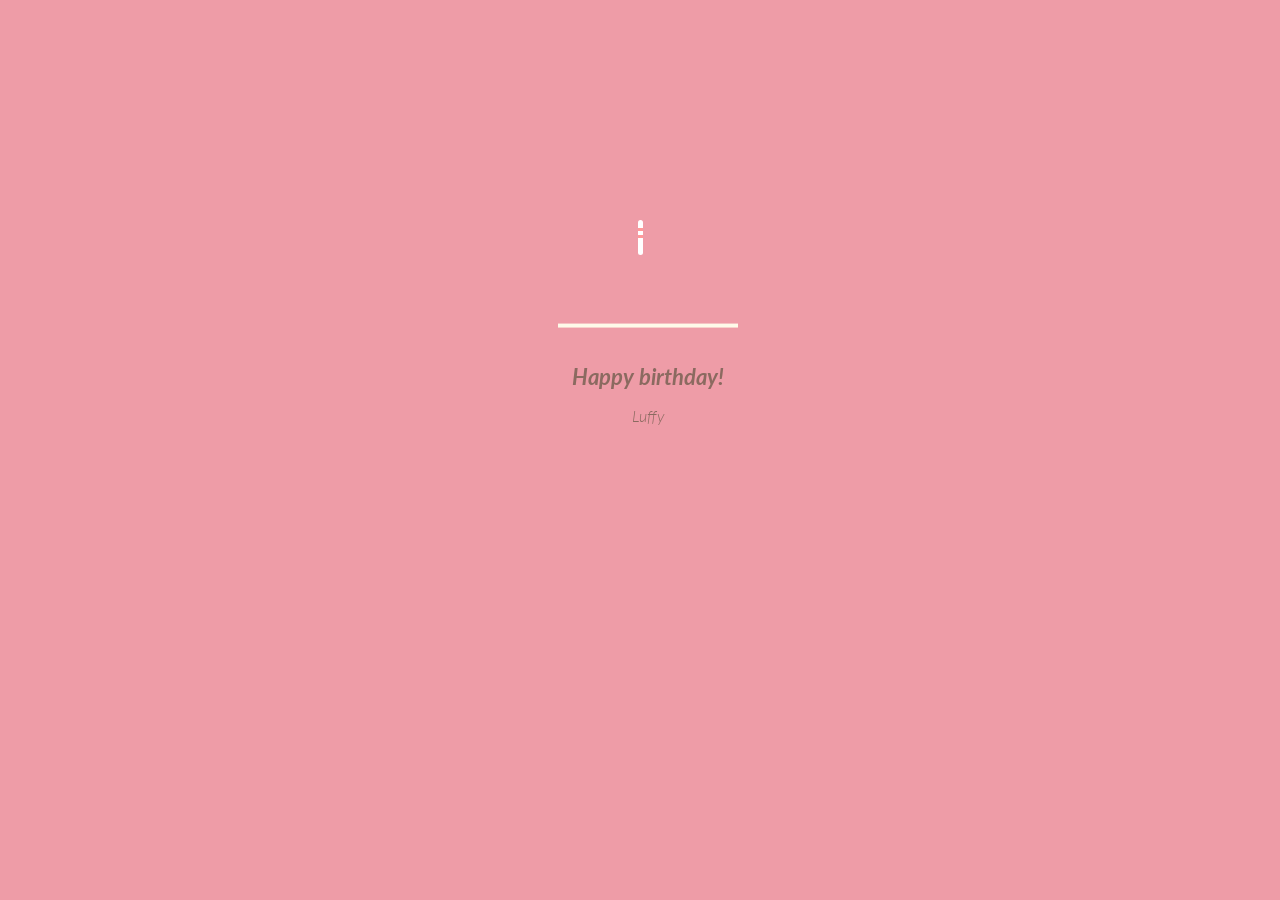
<file: index.html>
<!DOCTYPE html>
<html lang="en">

<head>
    <meta charset="UTF-8">
    <meta name="viewport" content="width=device-width, initial-scale=1.0">
    <title>Birthday Cake</title>
    <link rel="stylesheet" href="birthday-cake.css">
</head>

<body>
    <div class="velas">
        <div class="fuego"></div>
        <div class="fuego"></div>
        <div class="fuego"></div>
        <div class="fuego"></div>
        <div class="fuego"></div>
    </div>
    <svg id="cake" version="1.1" x="0px" y="0px" width="200px" height="500px" viewBox="0 0 200 500"
        enable-background="new 0 0 200 500" xml:space="preserve">
        <path fill="#a88679" d="M173.667-13.94c-49.298,0-102.782,0-147.334,0c-3.999,0-4-16.002,0-16.002
		c44.697,0,96.586,0,147.334,0C177.667-29.942,177.668-13.94,173.667-13.94z">
            <animate id="bizcocho_3" attributeName="d" calcMode="spline" keySplines="0 0 1 1; 0 0 1 1"
                begin="relleno_2.end" dur="0.3s" fill="freeze" values="
                          M173.667-13.94c-49.298,0-102.782,0-147.334,0c-3.999,0-4-16.002,0-16.002
		c44.697,0,96.586,0,147.334,0C177.667-29.942,177.668-13.94,173.667-13.94z
                          ;
                          M173.667,411.567c-47.995,12.408-102.955,12.561-147.334,0
		c-3.848-1.089-0.189-16.089,3.661-15.002c44.836,12.66,90.519,12.753,139.427,0.07
		C173.293,395.631,177.541,410.566,173.667,411.567z
                          ;
                          M173.667,427.569c-49.795,0-101.101,0-147.334,0c-3.999,0-4-16.002,0-16.002
		c46.385,0,97.539,0,147.334,0C177.668,411.567,177.667,427.569,173.667,427.569z
                          " />
        </path>
        <path fill="#8b6a60" d="M100-178.521c1.858,0,3.364,1.506,3.364,3.363c0,0,0,33.17,0,44.227
		c0,19.144,0,57.431,0,76.574c0,10.152,0,40.607,0,40.607c0,1.858-1.506,3.364-3.364,3.364l0,0c-1.858,0-3.364-1.506-3.364-3.364c0,0,0-30.455,0-40.607c0-19.144,0-57.432,0-76.575c0-11.057,0-44.226,0-44.226C96.636-177.015,98.142-178.521,100-178.521
		L100-178.521z">
            <animate id="relleno_2" attributeName="d" calcMode="spline" keySplines="0 0 1 1; 0 0 1 1; 0 0 0.58 1"
                begin="bizcocho_2.end" dur="0.5s" fill="freeze" values="
                          M100-178.521c1.858,0,3.364,1.506,3.364,3.363c0,0,0,33.17,0,44.227
		c0,19.144,0,57.431,0,76.574c0,10.152,0,40.607,0,40.607c0,1.858-1.506,3.364-3.364,3.364l0,0c-1.858,0-3.364-1.506-3.364-3.364c0,0,0-30.455,0-40.607c0-19.144,0-57.432,0-76.575c0-11.057,0-44.226,0-44.226C96.636-177.015,98.142-178.521,100-178.521
		L100-178.521z
                          ;
                          M100,267.257c1.858,0,3.364,1.506,3.364,3.363c0,0,0,33.17,0,44.227
		c0,19.143,0,57.43,0,76.574c0,10.151,0,40.606,0,40.606c0,1.858-1.506,3.364-3.364,3.364l0,0c-1.858,0-3.364-1.506-3.364-3.364
		c0,0,0-30.455,0-40.606c0-19.145,0-57.432,0-76.576c0-11.057,0-44.225,0-44.225C96.636,268.763,98.142,267.257,100,267.257
		L100,267.257z
                          ;
                          M93.928,405.433c-0.655,6.444-0.102,9.067,2.957,11.798c0,0,8.083,5.571,16.828,3.503
		c18.629-4.406,43.813,6.194,50.792,7.791c14.75,3.375,9.162,6.867,9.162,6.867c-2.412,2.258-58.328,0-73.667,0l0,0
		c-1.858,0-69.995,2.133-73.667,0c0,0-3.337-2.439,6.172-5.992c11.375-4.25,52.875,8.822,47.139-9.442
		c-6.333-20.167,5.226-21.514,5.226-21.514c3.435-0.915,12.78-6.663,10.923-0.546L93.928,405.433z
                          ;
                          M102.242,427.569c5.348,0,14.079,0,17.462,0c0,0,17.026,0,27.504,0
		c19.143,0,20.39-3.797,26.459,0c3,1.877,0,7.823,0,7.823c-2.412,2.258-58.328,0-73.667,0l0,0c-1.858,0-67.187,0-73.667,0
		c0,0-4.125-4.983,0-7.823c5.201-3.58,16.085,0,23.725,0c8.841,0,20.762,0,20.762,0c3.686,0,8.597,0,19.511,0H102.242z
                          " />
        </path>
        <path fill="#a88679" d="M173.667-15.929c-46.512,0-105.486,0-147.334,0c-3.999,0-4-16.002,0-16.002
		c43.566,0,97.96,0,147.334,0C177.667-31.931,177.666-15.929,173.667-15.929z">
            <animate id="bizcocho_2" attributeName="d" calcMode="spline" keySplines="0 0 1 1; 0 0 1 1; 0.25 0 0.58 1"
                begin="relleno_1.end" dur="0.5s" fill="freeze" values="
                          M173.667-15.929c-46.512,0-105.486,0-147.334,0c-3.999,0-4-16.002,0-16.002
		c43.566,0,97.96,0,147.334,0C177.667-31.931,177.666-15.929,173.667-15.929z
                          ;
                          M173.434,445.393c-47.269,8.001-105.245,8.001-147.334,0c-3.929-0.747-0.692-16.543,3.243-15.824
		c43.828,8.001,92.165,8.001,140.739,0C174.029,428.918,177.377,444.726,173.434,445.393z
                          ;
                          M173.667,449.514c-47.576-5.454-102.799-5.744-147.333,0c-3.966,0.512-3.938-15.297,0-16.002
		c43.683-7.823,97.646-8.026,147.333,0C177.616,434.15,177.642,449.969,173.667,449.514z
                          ;
                          M173.667,451.394c-49.298,0-102.782,0-147.334,0c-3.999,0-4-16.002,0-16.002
		c44.697,0,96.586,0,147.334,0C177.667,435.392,177.668,451.394,173.667,451.394z
                          " />
        </path>
        <path fill="#8b6a60" d="M101.368-73.685c0,12.164,0,15.18,0,28.519c0,22.702,0-13.661,0,8.304c0,14.48,0,18.233,0,30.512
		c0,1.753-2.958,1.847-2.958,0c0-12.68,0-16.277,0-30.401c0-21.983,0,11.66,0-8.305c0-13.027,0-15.992,0-28.628
		C98.411-75.883,101.368-75.592,101.368-73.685z">
            <animate id="relleno_1" attributeName="d" calcMode="spline" keySplines="0 0 1 1; 0 0 1 1; 0 0 0.6 1"
                begin="bizcocho_1.end" dur="0.5s" fill="freeze" values="
                          M101.368-73.685c0,12.164,0,15.18,0,28.519c0,22.702,0-13.661,0,8.304c0,14.48,0,18.233,0,30.512
		c0,1.753-2.958,1.847-2.958,0c0-12.68,0-16.277,0-30.401c0-21.983,0,11.66,0-8.305c0-13.027,0-15.992,0-28.628
		C98.411-75.883,101.368-75.592,101.368-73.685z
                          ;
                          M101.368,350.885c0,12.164,0,65.18,0,78.518c0,22.703,0-33.66,0-11.695c0,14.48,0,28.232,0,40.512
		c0,1.753-2.958,1.847-2.958,0c0-12.68,0-26.277,0-40.402c0-21.982,0,31.66,0,11.695c0-13.027,0-65.992,0-78.627
		C98.411,348.686,101.368,348.977,101.368,350.885z
                          ;
                          M128.38,447.567c37.626,6.312,39.303,13.658,26.833,12.833c-22.653-1.499-13.636-0.831-23.302-0.831
		c-14.48,0-17.884,0-30.163,0c-2.087,0-2.068,0-3.915,0c-13.333,0-8.963,0-23.088,0c-11.668,0-14.062,5.995-27.532,1.164
		c-12.629-4.529,38.667-3.167,46.833-17.333C100.077,432.94,105.546,443.736,128.38,447.567z
                          ;
                          M173.667,451.394c2.875,0,2.997,9.257,0,9.131c-22.662-0.956-32.09-0.956-41.756-0.956
		c-14.48,0-17.884,0-30.163,0c-2.087,0-2.068,0-3.915,0c-13.333,0-8.963,0-23.088,0c-11.668,0-34.99-0.294-48.412,1.831
		c-4.109,0.65-3.01-10.006,0-10.006C37.129,451.394,149.379,451.394,173.667,451.394z
                          " />
        </path>
        <path fill="#a88679" d="M173.667,21.571c-33.174,0-111.467,0-147.334,0c-4,0-4-16.002,0-16.002c39.836,0,105.982,0,147.334,0
		C177.668,5.569,177.667,21.571,173.667,21.571z">
            <animate id="bizcocho_1" attributeName="d" calcMode="spline"
                keySplines="0 0 1 1; 0 0 1 1; 0 0 1 1; 0.25 0 1 1; 0 0 1 1; 0.25 0 0.6 1" begin="2s" dur="0.8s"
                fill="freeze" values="
                          M173.667,21.571c-33.174,0-111.467,0-147.334,0c-4,0-4-16.002,0-16.002c39.836,0,105.982,0,147.334,0
		C177.668,5.569,177.667,21.571,173.667,21.571z
                          ;
                          M173.667,459.569c-33.197,16.002-110.782,16.002-147.334,0c-3.664-1.604,1.614-15.617,5.337-14.153
		c40.702,16.002,94.289,16.104,136.505,0.103C171.917,444.1,177.271,457.832,173.667,459.569z
                          ;
                          M171.817,475.571c-39.361-3.001-105.438-2.571-143.556,0c-3.991,0.27-7.377-14.736-3.387-15.014
		c41.553-2.888,104.421-3.121,150.51-0.233C179.378,460.574,175.806,475.875,171.817,475.571z
                          ;
                          M171.817,459.564c-38.8-12.188-104.504-13.762-143.556,0c-3.772,1.329-7.961-12.604-4.178-13.905
		c40.864-14.064,105.114-15.52,151.918-0.973C179.822,445.874,175.634,460.762,171.817,459.564z
                          ;
                          M173.667,475.571c-46.376-5.005-105.924-4.003-147.334,0c-3.981,0.385-3.479-15.421,0.479-16.002
		c43.087-6.327,97.705-7.083,146.855,0.438C177.621,460.613,177.644,476,173.667,475.571z
                          ;
                          M173.667,474.117c-46.376,1.866-105.638,2.01-147.334,0c-3.995-0.192-3.52-16.144,0.479-16.002
		c43.794,1.55,96.341,1.541,145.723,0C176.532,457.99,177.663,473.956,173.667,474.117z
                          ;
                          M173.667,475.571c-46.512,0-105.486,0-147.334,0c-3.999,0-4-16.002,0-16.002c43.566,0,97.96,0,147.334,0
		C177.667,459.569,177.666,475.571,173.667,475.571z
                          " />
        </path>
        <path fill="#fefae9" d="M104.812,113.216c0,3.119-2.164,5.67-4.812,5.67c-2.646,0-4.812-2.551-4.812-5.67c0-5.594,0-16.782,0-22.375
	c0-5.143,0-15.427,0-20.568c0-7.333,0-21.998,0-29.33c0-5.523,0-16.569,0-22.092c0-3.295,0-9.885,0-13.181
	C95.188,2.551,97.353,0,100,0c2.648,0,4.812,2.551,4.812,5.669c0,3.248,0,9.743,0,12.991c0,5.428,0,16.284,0,21.711
	c0,7.618,0,22.854,0,30.472c0,4.952,0,14.854,0,19.807C104.812,96.292,104.812,107.576,104.812,113.216z">
            <animate id="crema" attributeName="d" calcMode="spline"
                keySplines="0 0 1 1; 0 0 1 1; 0 0 1 1; 0.25 0 1 1; 0 0 1 1; 0 0 0.58 1" begin="bizcocho_3.end" dur="2s"
                fill="freeze" values="
                          M104.812,113.216c0,3.119-2.164,5.67-4.812,5.67c-2.646,0-4.812-2.551-4.812-5.67c0-5.594,0-16.782,0-22.375
	c0-5.143,0-15.427,0-20.568c0-7.333,0-21.998,0-29.33c0-5.523,0-16.569,0-22.092c0-3.295,0-9.885,0-13.181
	C95.188,2.551,97.353,0,100,0c2.648,0,4.812,2.551,4.812,5.669c0,3.248,0,9.743,0,12.991c0,5.428,0,16.284,0,21.711
	c0,7.618,0,22.854,0,30.472c0,4.952,0,14.854,0,19.807C104.812,96.292,104.812,107.576,104.812,113.216z
                          ;
                          M104.812,405.897c0,3.119-2.164,5.67-4.812,5.67c-2.646,0-4.812-2.551-4.812-5.67c0-5.594,0-16.782,0-22.376
	c0-5.143,0-15.426,0-20.568c0-7.332,0-21.997,0-29.33c0-5.522,0-16.568,0-22.092c0-3.295,0-9.885,0-13.181
	c0-3.118,2.165-5.669,4.812-5.669c2.648,0,4.812,2.551,4.812,5.669c0,3.247,0,9.743,0,12.991c0,5.428,0,16.283,0,21.711
	c0,7.618,0,22.854,0,30.473c0,4.951,0,14.854,0,19.807C104.812,388.972,104.812,400.256,104.812,405.897z
                          ;
                          M111.873,411.567c-3.119,0-9.226,0-11.874,0c-2.646,0-7.748,0-10.867,0c-7.086,0-12.698,0-18.292,0
	c-6.592,0-12.871,7.371-19.166,3.008c-10.043-6.961-7.776-10.169,2.991-17.745c12.61-8.873,27.713,1.994,25.919-7.531
	c-2.589-13.742,11.008-14.513,11.365-17.789c0.441-4.051,4.235-11.107,8.051-8.175c3.113,2.393,1.007,8.008,0,13.159
	c-1.871,9.569,8.058,2.113,9.494,14.155c2.592,21.732,21.184-0.675,29.309,7.976c5.216,5.553,18.413,5.552,15.426,12.942
	c-3.131,7.745-15.825-4.369-23.8,2.903C126.261,418.271,118.301,411.567,111.873,411.567z
                          ;
                          M111.873,411.567c-3.119,0-9.226,0-11.874,0c-2.646,0-9.734,4.069-12.853,4.069
	c-7.086,0-10.712-4.069-16.306-4.069c-6.592,0-12.12,6.013-19.166,3.008c-7.053-3.008-7.458,2.026-18.659,1.165
	c-6.832-0.525-7.522-3.034-7.533-6.265c-0.037-10.336,22.073-2.452,36.613-2.628c10.234-0.124,19.856-1.439,37.905-2.102
	c16.642-0.61,32.699,1.552,46.009,1.927c12.438,0.351,29.663-8.99,31.532,3.315c0.773,5.093-5.605,3.342-11.211,9.579
	c-5.093,5.667-7.59-4.605-12.965-3.832c-8.269,1.189-14.962-8.537-22.937-1.265C126.261,418.271,118.301,411.567,111.873,411.567z
                          ;
                          M110.946,413.652c-2.904-1.137-8.405-2.748-12.446-0.97c-6.099,2.685-7.273,10.358-13.253,8.242
	c-7.843-2.775-8.953-5.008-14.546-5.01c-24.653-0.011-4.849,26.507-18.264,26.507c-12.377,0,5.791-33.537-19.422-26.682
	c-7.703,2.095-9.806-0.942-9.817-4.173c-0.037-10.336,24.357-4.544,38.897-4.72c10.234-0.124,19.856-1.439,37.905-2.102
	c16.642-0.61,32.699,1.552,46.009,1.927c12.438,0.351,28.973-8.865,31.532,3.315c1.449,6.896,0.318,15.624-3.874,15.624
	c-7.619,0-1.788-15.192-19.243-7.111c-7.581,3.51-15.963-9.738-26.669,1.066C120.644,426.744,118.381,416.561,110.946,413.652z
                          ;
                          M111.547,413.9c-2.969-0.956-8.775-0.949-13.167-0.5c-14.667,1.5-8.325,16.508-14.667,16.666
	c-6.667,0.166-0.167-13.5-13.013-14.151c-30.471-1.545-5.572,46.651-18.987,46.651c-12.377,0,10.333-50.166-18.667-44.5
	c-7.835,1.531-9.537-1.417-9.548-4.647c-0.037-10.336,23.675-5.177,38.215-5.353c10.234-0.124,20.618-1.671,38.667-2.333
	c16.642-0.61,32.023,1.458,45.333,1.833c12.438,0.351,33.819-8.431,33.199,4.001c-0.532,10.666,0.414,26.166-5.245,25.833
	c-7.606-0.447-2.954-31.5-19.243-18.899c-7.985,6.177-17.658-5.969-27.377,5.732C118.88,434.066,121.38,417.067,111.547,413.9z
                          ;
                          M111.547,415.233c-6.667-0.834-9.667,4.667-13.833,3.333c-19.649-6.291-8.158,22.176-14.5,22.334
	c-6.667,0.166,2.833-18-13.333-22.167c-29.544-7.615-9.667,43.833-20.167,43.833c-10.333,0,8.004-55.006-16.833-39
	c-7.5,4.833-9.508-3.78-9.299-7.004c0.799-12.329,23.592-7.153,38.132-7.329c10.234-0.124,20.238-1.505,38.287-2.167
	c16.642-0.61,32.903,1.125,46.213,1.5c12.438,0.351,35.058-5.579,31.863,6.451c-5.532,20.833,1.25,28.216-4.409,27.883
	c-7.606-0.447-6.058-37.895-20.62-23.333c-10.167,10.166-15.972-0.747-25,12C119.547,443.568,121.798,416.515,111.547,415.233z
                          " />
        </path>
        <rect x="10" y="475.571" fill="#fefae9" width="180" height="4" />
    </svg>
    <div class="text">
        <h1>Happy birthday!</h1>
        <p>Luffy</p>
    </div>
</body>

</html>
</file>
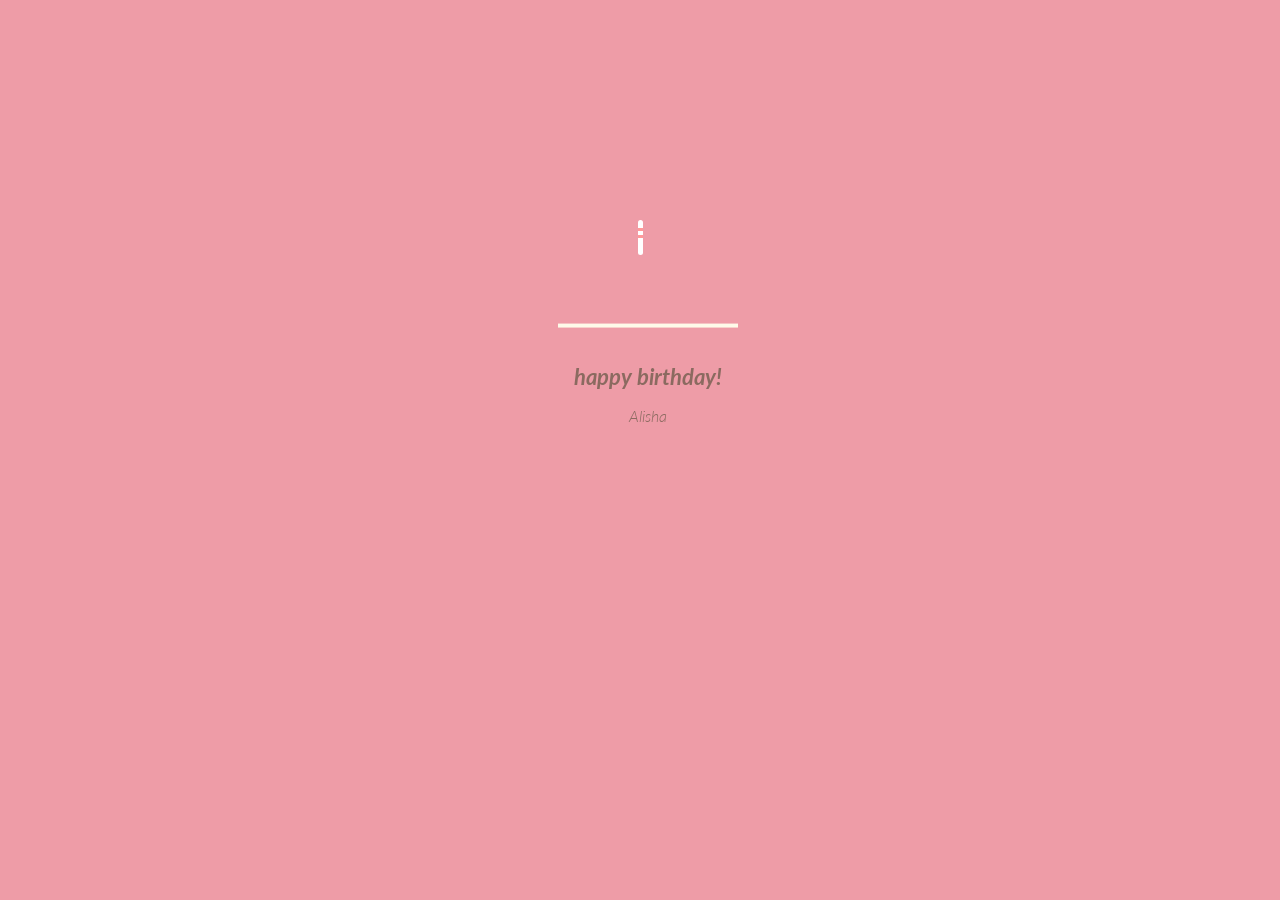
<file: birthday-cake.html>
<!DOCTYPE html>
<html lang="en">

<head>
    <meta charset="UTF-8">
    <meta name="viewport" content="width=device-width, initial-scale=1.0">
    <title>Birthday Cake</title>
    <link rel="stylesheet" href="birthday-cake.css">
</head>

<body>
    <div class="velas">
        <div class="fuego"></div>
        <div class="fuego"></div>
        <div class="fuego"></div>
        <div class="fuego"></div>
        <div class="fuego"></div>
    </div>
    <svg id="cake" version="1.1" x="0px" y="0px" width="200px" height="500px" viewBox="0 0 200 500"
        enable-background="new 0 0 200 500" xml:space="preserve">
        <path fill="#a88679" d="M173.667-13.94c-49.298,0-102.782,0-147.334,0c-3.999,0-4-16.002,0-16.002
		c44.697,0,96.586,0,147.334,0C177.667-29.942,177.668-13.94,173.667-13.94z">
            <animate id="bizcocho_3" attributeName="d" calcMode="spline" keySplines="0 0 1 1; 0 0 1 1"
                begin="relleno_2.end" dur="0.3s" fill="freeze" values="
                          M173.667-13.94c-49.298,0-102.782,0-147.334,0c-3.999,0-4-16.002,0-16.002
		c44.697,0,96.586,0,147.334,0C177.667-29.942,177.668-13.94,173.667-13.94z
                          ;
                          M173.667,411.567c-47.995,12.408-102.955,12.561-147.334,0
		c-3.848-1.089-0.189-16.089,3.661-15.002c44.836,12.66,90.519,12.753,139.427,0.07
		C173.293,395.631,177.541,410.566,173.667,411.567z
                          ;
                          M173.667,427.569c-49.795,0-101.101,0-147.334,0c-3.999,0-4-16.002,0-16.002
		c46.385,0,97.539,0,147.334,0C177.668,411.567,177.667,427.569,173.667,427.569z
                          " />
        </path>
        <path fill="#8b6a60" d="M100-178.521c1.858,0,3.364,1.506,3.364,3.363c0,0,0,33.17,0,44.227
		c0,19.144,0,57.431,0,76.574c0,10.152,0,40.607,0,40.607c0,1.858-1.506,3.364-3.364,3.364l0,0c-1.858,0-3.364-1.506-3.364-3.364c0,0,0-30.455,0-40.607c0-19.144,0-57.432,0-76.575c0-11.057,0-44.226,0-44.226C96.636-177.015,98.142-178.521,100-178.521
		L100-178.521z">
            <animate id="relleno_2" attributeName="d" calcMode="spline" keySplines="0 0 1 1; 0 0 1 1; 0 0 0.58 1"
                begin="bizcocho_2.end" dur="0.5s" fill="freeze" values="
                          M100-178.521c1.858,0,3.364,1.506,3.364,3.363c0,0,0,33.17,0,44.227
		c0,19.144,0,57.431,0,76.574c0,10.152,0,40.607,0,40.607c0,1.858-1.506,3.364-3.364,3.364l0,0c-1.858,0-3.364-1.506-3.364-3.364c0,0,0-30.455,0-40.607c0-19.144,0-57.432,0-76.575c0-11.057,0-44.226,0-44.226C96.636-177.015,98.142-178.521,100-178.521
		L100-178.521z
                          ;
                          M100,267.257c1.858,0,3.364,1.506,3.364,3.363c0,0,0,33.17,0,44.227
		c0,19.143,0,57.43,0,76.574c0,10.151,0,40.606,0,40.606c0,1.858-1.506,3.364-3.364,3.364l0,0c-1.858,0-3.364-1.506-3.364-3.364
		c0,0,0-30.455,0-40.606c0-19.145,0-57.432,0-76.576c0-11.057,0-44.225,0-44.225C96.636,268.763,98.142,267.257,100,267.257
		L100,267.257z
                          ;
                          M93.928,405.433c-0.655,6.444-0.102,9.067,2.957,11.798c0,0,8.083,5.571,16.828,3.503
		c18.629-4.406,43.813,6.194,50.792,7.791c14.75,3.375,9.162,6.867,9.162,6.867c-2.412,2.258-58.328,0-73.667,0l0,0
		c-1.858,0-69.995,2.133-73.667,0c0,0-3.337-2.439,6.172-5.992c11.375-4.25,52.875,8.822,47.139-9.442
		c-6.333-20.167,5.226-21.514,5.226-21.514c3.435-0.915,12.78-6.663,10.923-0.546L93.928,405.433z
                          ;
                          M102.242,427.569c5.348,0,14.079,0,17.462,0c0,0,17.026,0,27.504,0
		c19.143,0,20.39-3.797,26.459,0c3,1.877,0,7.823,0,7.823c-2.412,2.258-58.328,0-73.667,0l0,0c-1.858,0-67.187,0-73.667,0
		c0,0-4.125-4.983,0-7.823c5.201-3.58,16.085,0,23.725,0c8.841,0,20.762,0,20.762,0c3.686,0,8.597,0,19.511,0H102.242z
                          " />
        </path>
        <path fill="#a88679" d="M173.667-15.929c-46.512,0-105.486,0-147.334,0c-3.999,0-4-16.002,0-16.002
		c43.566,0,97.96,0,147.334,0C177.667-31.931,177.666-15.929,173.667-15.929z">
            <animate id="bizcocho_2" attributeName="d" calcMode="spline" keySplines="0 0 1 1; 0 0 1 1; 0.25 0 0.58 1"
                begin="relleno_1.end" dur="0.5s" fill="freeze" values="
                          M173.667-15.929c-46.512,0-105.486,0-147.334,0c-3.999,0-4-16.002,0-16.002
		c43.566,0,97.96,0,147.334,0C177.667-31.931,177.666-15.929,173.667-15.929z
                          ;
                          M173.434,445.393c-47.269,8.001-105.245,8.001-147.334,0c-3.929-0.747-0.692-16.543,3.243-15.824
		c43.828,8.001,92.165,8.001,140.739,0C174.029,428.918,177.377,444.726,173.434,445.393z
                          ;
                          M173.667,449.514c-47.576-5.454-102.799-5.744-147.333,0c-3.966,0.512-3.938-15.297,0-16.002
		c43.683-7.823,97.646-8.026,147.333,0C177.616,434.15,177.642,449.969,173.667,449.514z
                          ;
                          M173.667,451.394c-49.298,0-102.782,0-147.334,0c-3.999,0-4-16.002,0-16.002
		c44.697,0,96.586,0,147.334,0C177.667,435.392,177.668,451.394,173.667,451.394z
                          " />
        </path>
        <path fill="#8b6a60" d="M101.368-73.685c0,12.164,0,15.18,0,28.519c0,22.702,0-13.661,0,8.304c0,14.48,0,18.233,0,30.512
		c0,1.753-2.958,1.847-2.958,0c0-12.68,0-16.277,0-30.401c0-21.983,0,11.66,0-8.305c0-13.027,0-15.992,0-28.628
		C98.411-75.883,101.368-75.592,101.368-73.685z">
            <animate id="relleno_1" attributeName="d" calcMode="spline" keySplines="0 0 1 1; 0 0 1 1; 0 0 0.6 1"
                begin="bizcocho_1.end" dur="0.5s" fill="freeze" values="
                          M101.368-73.685c0,12.164,0,15.18,0,28.519c0,22.702,0-13.661,0,8.304c0,14.48,0,18.233,0,30.512
		c0,1.753-2.958,1.847-2.958,0c0-12.68,0-16.277,0-30.401c0-21.983,0,11.66,0-8.305c0-13.027,0-15.992,0-28.628
		C98.411-75.883,101.368-75.592,101.368-73.685z
                          ;
                          M101.368,350.885c0,12.164,0,65.18,0,78.518c0,22.703,0-33.66,0-11.695c0,14.48,0,28.232,0,40.512
		c0,1.753-2.958,1.847-2.958,0c0-12.68,0-26.277,0-40.402c0-21.982,0,31.66,0,11.695c0-13.027,0-65.992,0-78.627
		C98.411,348.686,101.368,348.977,101.368,350.885z
                          ;
                          M128.38,447.567c37.626,6.312,39.303,13.658,26.833,12.833c-22.653-1.499-13.636-0.831-23.302-0.831
		c-14.48,0-17.884,0-30.163,0c-2.087,0-2.068,0-3.915,0c-13.333,0-8.963,0-23.088,0c-11.668,0-14.062,5.995-27.532,1.164
		c-12.629-4.529,38.667-3.167,46.833-17.333C100.077,432.94,105.546,443.736,128.38,447.567z
                          ;
                          M173.667,451.394c2.875,0,2.997,9.257,0,9.131c-22.662-0.956-32.09-0.956-41.756-0.956
		c-14.48,0-17.884,0-30.163,0c-2.087,0-2.068,0-3.915,0c-13.333,0-8.963,0-23.088,0c-11.668,0-34.99-0.294-48.412,1.831
		c-4.109,0.65-3.01-10.006,0-10.006C37.129,451.394,149.379,451.394,173.667,451.394z
                          " />
        </path>
        <path fill="#a88679" d="M173.667,21.571c-33.174,0-111.467,0-147.334,0c-4,0-4-16.002,0-16.002c39.836,0,105.982,0,147.334,0
		C177.668,5.569,177.667,21.571,173.667,21.571z">
            <animate id="bizcocho_1" attributeName="d" calcMode="spline"
                keySplines="0 0 1 1; 0 0 1 1; 0 0 1 1; 0.25 0 1 1; 0 0 1 1; 0.25 0 0.6 1" begin="2s" dur="0.8s"
                fill="freeze" values="
                          M173.667,21.571c-33.174,0-111.467,0-147.334,0c-4,0-4-16.002,0-16.002c39.836,0,105.982,0,147.334,0
		C177.668,5.569,177.667,21.571,173.667,21.571z
                          ;
                          M173.667,459.569c-33.197,16.002-110.782,16.002-147.334,0c-3.664-1.604,1.614-15.617,5.337-14.153
		c40.702,16.002,94.289,16.104,136.505,0.103C171.917,444.1,177.271,457.832,173.667,459.569z
                          ;
                          M171.817,475.571c-39.361-3.001-105.438-2.571-143.556,0c-3.991,0.27-7.377-14.736-3.387-15.014
		c41.553-2.888,104.421-3.121,150.51-0.233C179.378,460.574,175.806,475.875,171.817,475.571z
                          ;
                          M171.817,459.564c-38.8-12.188-104.504-13.762-143.556,0c-3.772,1.329-7.961-12.604-4.178-13.905
		c40.864-14.064,105.114-15.52,151.918-0.973C179.822,445.874,175.634,460.762,171.817,459.564z
                          ;
                          M173.667,475.571c-46.376-5.005-105.924-4.003-147.334,0c-3.981,0.385-3.479-15.421,0.479-16.002
		c43.087-6.327,97.705-7.083,146.855,0.438C177.621,460.613,177.644,476,173.667,475.571z
                          ;
                          M173.667,474.117c-46.376,1.866-105.638,2.01-147.334,0c-3.995-0.192-3.52-16.144,0.479-16.002
		c43.794,1.55,96.341,1.541,145.723,0C176.532,457.99,177.663,473.956,173.667,474.117z
                          ;
                          M173.667,475.571c-46.512,0-105.486,0-147.334,0c-3.999,0-4-16.002,0-16.002c43.566,0,97.96,0,147.334,0
		C177.667,459.569,177.666,475.571,173.667,475.571z
                          " />
        </path>
        <path fill="#fefae9" d="M104.812,113.216c0,3.119-2.164,5.67-4.812,5.67c-2.646,0-4.812-2.551-4.812-5.67c0-5.594,0-16.782,0-22.375
	c0-5.143,0-15.427,0-20.568c0-7.333,0-21.998,0-29.33c0-5.523,0-16.569,0-22.092c0-3.295,0-9.885,0-13.181
	C95.188,2.551,97.353,0,100,0c2.648,0,4.812,2.551,4.812,5.669c0,3.248,0,9.743,0,12.991c0,5.428,0,16.284,0,21.711
	c0,7.618,0,22.854,0,30.472c0,4.952,0,14.854,0,19.807C104.812,96.292,104.812,107.576,104.812,113.216z">
            <animate id="crema" attributeName="d" calcMode="spline"
                keySplines="0 0 1 1; 0 0 1 1; 0 0 1 1; 0.25 0 1 1; 0 0 1 1; 0 0 0.58 1" begin="bizcocho_3.end" dur="2s"
                fill="freeze" values="
                          M104.812,113.216c0,3.119-2.164,5.67-4.812,5.67c-2.646,0-4.812-2.551-4.812-5.67c0-5.594,0-16.782,0-22.375
	c0-5.143,0-15.427,0-20.568c0-7.333,0-21.998,0-29.33c0-5.523,0-16.569,0-22.092c0-3.295,0-9.885,0-13.181
	C95.188,2.551,97.353,0,100,0c2.648,0,4.812,2.551,4.812,5.669c0,3.248,0,9.743,0,12.991c0,5.428,0,16.284,0,21.711
	c0,7.618,0,22.854,0,30.472c0,4.952,0,14.854,0,19.807C104.812,96.292,104.812,107.576,104.812,113.216z
                          ;
                          M104.812,405.897c0,3.119-2.164,5.67-4.812,5.67c-2.646,0-4.812-2.551-4.812-5.67c0-5.594,0-16.782,0-22.376
	c0-5.143,0-15.426,0-20.568c0-7.332,0-21.997,0-29.33c0-5.522,0-16.568,0-22.092c0-3.295,0-9.885,0-13.181
	c0-3.118,2.165-5.669,4.812-5.669c2.648,0,4.812,2.551,4.812,5.669c0,3.247,0,9.743,0,12.991c0,5.428,0,16.283,0,21.711
	c0,7.618,0,22.854,0,30.473c0,4.951,0,14.854,0,19.807C104.812,388.972,104.812,400.256,104.812,405.897z
                          ;
                          M111.873,411.567c-3.119,0-9.226,0-11.874,0c-2.646,0-7.748,0-10.867,0c-7.086,0-12.698,0-18.292,0
	c-6.592,0-12.871,7.371-19.166,3.008c-10.043-6.961-7.776-10.169,2.991-17.745c12.61-8.873,27.713,1.994,25.919-7.531
	c-2.589-13.742,11.008-14.513,11.365-17.789c0.441-4.051,4.235-11.107,8.051-8.175c3.113,2.393,1.007,8.008,0,13.159
	c-1.871,9.569,8.058,2.113,9.494,14.155c2.592,21.732,21.184-0.675,29.309,7.976c5.216,5.553,18.413,5.552,15.426,12.942
	c-3.131,7.745-15.825-4.369-23.8,2.903C126.261,418.271,118.301,411.567,111.873,411.567z
                          ;
                          M111.873,411.567c-3.119,0-9.226,0-11.874,0c-2.646,0-9.734,4.069-12.853,4.069
	c-7.086,0-10.712-4.069-16.306-4.069c-6.592,0-12.12,6.013-19.166,3.008c-7.053-3.008-7.458,2.026-18.659,1.165
	c-6.832-0.525-7.522-3.034-7.533-6.265c-0.037-10.336,22.073-2.452,36.613-2.628c10.234-0.124,19.856-1.439,37.905-2.102
	c16.642-0.61,32.699,1.552,46.009,1.927c12.438,0.351,29.663-8.99,31.532,3.315c0.773,5.093-5.605,3.342-11.211,9.579
	c-5.093,5.667-7.59-4.605-12.965-3.832c-8.269,1.189-14.962-8.537-22.937-1.265C126.261,418.271,118.301,411.567,111.873,411.567z
                          ;
                          M110.946,413.652c-2.904-1.137-8.405-2.748-12.446-0.97c-6.099,2.685-7.273,10.358-13.253,8.242
	c-7.843-2.775-8.953-5.008-14.546-5.01c-24.653-0.011-4.849,26.507-18.264,26.507c-12.377,0,5.791-33.537-19.422-26.682
	c-7.703,2.095-9.806-0.942-9.817-4.173c-0.037-10.336,24.357-4.544,38.897-4.72c10.234-0.124,19.856-1.439,37.905-2.102
	c16.642-0.61,32.699,1.552,46.009,1.927c12.438,0.351,28.973-8.865,31.532,3.315c1.449,6.896,0.318,15.624-3.874,15.624
	c-7.619,0-1.788-15.192-19.243-7.111c-7.581,3.51-15.963-9.738-26.669,1.066C120.644,426.744,118.381,416.561,110.946,413.652z
                          ;
                          M111.547,413.9c-2.969-0.956-8.775-0.949-13.167-0.5c-14.667,1.5-8.325,16.508-14.667,16.666
	c-6.667,0.166-0.167-13.5-13.013-14.151c-30.471-1.545-5.572,46.651-18.987,46.651c-12.377,0,10.333-50.166-18.667-44.5
	c-7.835,1.531-9.537-1.417-9.548-4.647c-0.037-10.336,23.675-5.177,38.215-5.353c10.234-0.124,20.618-1.671,38.667-2.333
	c16.642-0.61,32.023,1.458,45.333,1.833c12.438,0.351,33.819-8.431,33.199,4.001c-0.532,10.666,0.414,26.166-5.245,25.833
	c-7.606-0.447-2.954-31.5-19.243-18.899c-7.985,6.177-17.658-5.969-27.377,5.732C118.88,434.066,121.38,417.067,111.547,413.9z
                          ;
                          M111.547,415.233c-6.667-0.834-9.667,4.667-13.833,3.333c-19.649-6.291-8.158,22.176-14.5,22.334
	c-6.667,0.166,2.833-18-13.333-22.167c-29.544-7.615-9.667,43.833-20.167,43.833c-10.333,0,8.004-55.006-16.833-39
	c-7.5,4.833-9.508-3.78-9.299-7.004c0.799-12.329,23.592-7.153,38.132-7.329c10.234-0.124,20.238-1.505,38.287-2.167
	c16.642-0.61,32.903,1.125,46.213,1.5c12.438,0.351,35.058-5.579,31.863,6.451c-5.532,20.833,1.25,28.216-4.409,27.883
	c-7.606-0.447-6.058-37.895-20.62-23.333c-10.167,10.166-15.972-0.747-25,12C119.547,443.568,121.798,416.515,111.547,415.233z
                          " />
        </path>
        <rect x="10" y="475.571" fill="#fefae9" width="180" height="4" />
    </svg>
    <div class="text">
        <h1>happy birthday!</h1>
        <p>Alisha</p>
    </div>
</body>

</html>
</file>
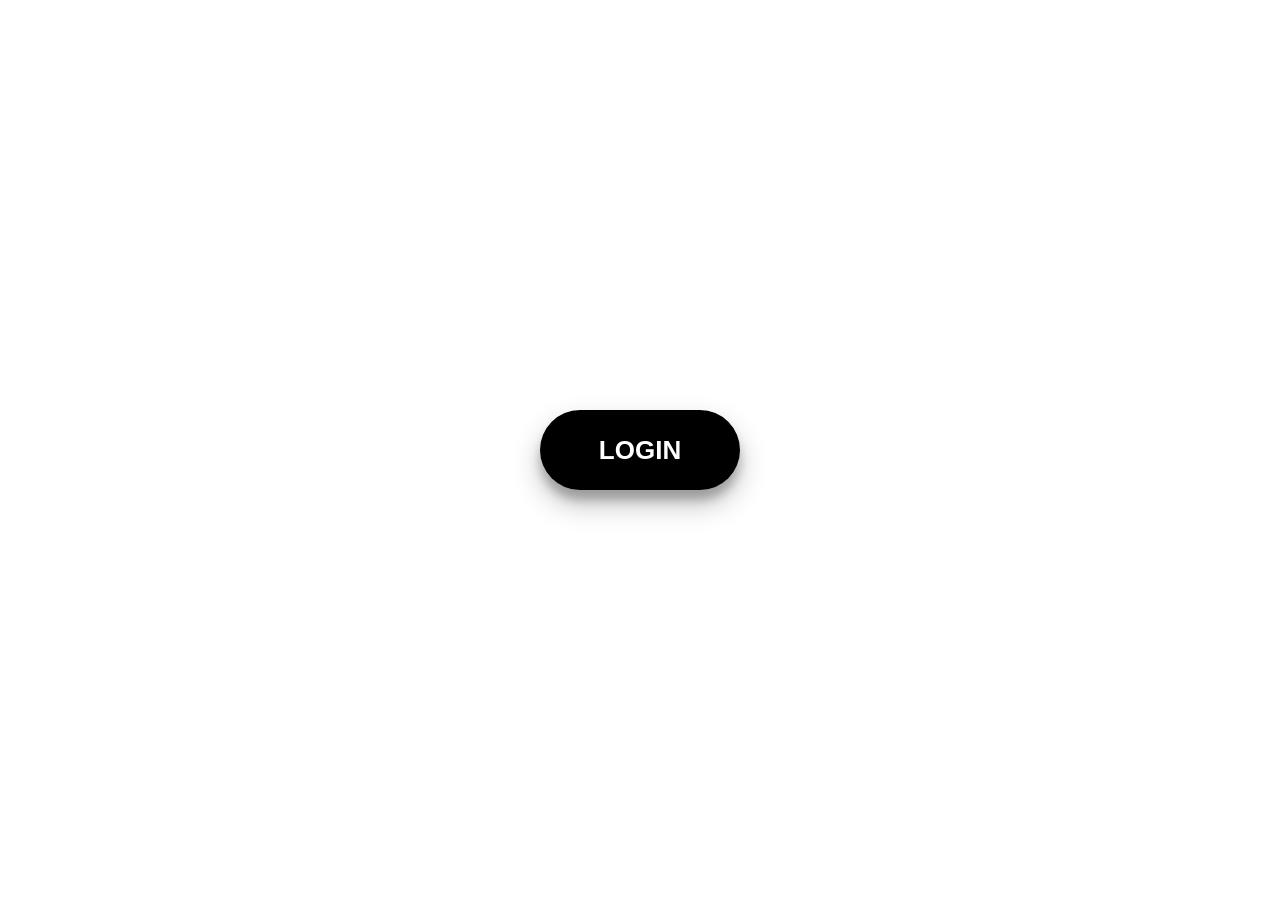
<file: login1 (1).html>
<!DOCTYPE html>
<html lang="en">

<head>
    <meta charset="UTF-8">
    <meta name="viewport" content="width=device-width, initial-scale=1.0">
    <link rel="stylesheet" href="login1.css">
    <title>Login Button</title>
</head>

<body>
    <div class="container" onclick="this.classList.toggle('active')">
        <span class="text">LOGIN</span>
        <svg class="fingerprint fingerprint-base" xmlns="http://www.w3.org/2000/svg" width="100" height="100"
            viewBox="0 0 100 100">
            <g class="fingerprint-out" fill="none" stroke-width="2" stroke-linecap="round">
                <path class="odd"
                    d="m 25.117139,57.142857 c 0,0 -1.968558,-7.660465 -0.643619,-13.149003 1.324939,-5.488538 4.659682,-8.994751 4.659682,-8.994751" />
                <path class="odd"
                    d="m 31.925369,31.477584 c 0,0 2.153609,-2.934998 9.074971,-5.105078 6.921362,-2.17008 11.799844,-0.618718 11.799844,-0.618718" />
                <path class="odd"
                    d="m 57.131213,26.814448 c 0,0 5.127709,1.731228 9.899495,7.513009 4.771786,5.781781 4.772971,12.109204 4.772971,12.109204" />
                <path class="odd" d="m 72.334009,50.76769 0.09597,2.298098 -0.09597,2.386485" />
                <path class="even"
                    d="m 27.849282,62.75 c 0,0 1.286086,-1.279223 1.25,-4.25 -0.03609,-2.970777 -1.606117,-7.675266 -0.625,-12.75 0.981117,-5.074734 4.5,-9.5 4.5,-9.5" />
                <path class="even"
                    d="m 36.224282,33.625 c 0,0 8.821171,-7.174484 19.3125,-2.8125 10.491329,4.361984 11.870558,14.952665 11.870558,14.952665" />
                <path class="even"
                    d="m 68.349282,49.75 c 0,0 0.500124,3.82939 0.5625,5.8125 0.06238,1.98311 -0.1875,5.9375 -0.1875,5.9375" />
                <path class="odd"
                    d="m 31.099282,65.625 c 0,0 1.764703,-4.224042 2,-7.375 0.235297,-3.150958 -1.943873,-9.276886 0.426777,-15.441942 2.370649,-6.165056 8.073223,-7.933058 8.073223,-7.933058" />
                <path class="odd"
                    d="m 45.849282,33.625 c 0,0 12.805566,-1.968622 17,9.9375 4.194434,11.906122 1.125,24.0625 1.125,24.0625" />
                <path class="even"
                    d="m 59.099282,70.25 c 0,0 0.870577,-2.956221 1.1875,-4.5625 0.316923,-1.606279 0.5625,-5.0625 0.5625,-5.0625" />
                <path class="even"
                    d="m 60.901059,56.286612 c 0,0 0.903689,-9.415996 -3.801777,-14.849112 -3.03125,-3.5 -7.329245,-4.723939 -11.867187,-3.8125 -5.523438,1.109375 -7.570313,5.75 -7.570313,5.75" />
                <path class="even"
                    d="m 34.072577,68.846248 c 0,0 2.274231,-4.165782 2.839205,-9.033748 0.443558,-3.821814 -0.49394,-5.649939 -0.714206,-8.05386 -0.220265,-2.403922 0.21421,-4.63364 0.21421,-4.63364" />
                <path class="odd"
                    d="m 37.774165,70.831845 c 0,0 2.692139,-6.147592 3.223034,-11.251208 0.530895,-5.103616 -2.18372,-7.95562 -0.153491,-13.647655 2.030229,-5.692035 8.108442,-4.538898 8.108442,-4.538898" />
                <path class="odd"
                    d="m 54.391174,71.715729 c 0,0 2.359472,-5.427681 2.519068,-16.175068 0.159595,-10.747388 -4.375223,-12.993087 -4.375223,-12.993087" />
                <path class="even"
                    d="m 49.474282,73.625 c 0,0 3.730297,-8.451831 3.577665,-16.493718 -0.152632,-8.041887 -0.364805,-11.869326 -4.765165,-11.756282 -4.400364,0.113044 -3.875,4.875 -3.875,4.875" />
                <path class="even"
                    d="m 41.132922,72.334447 c 0,0 2.49775,-5.267079 3.181981,-8.883029 0.68423,-3.61595 0.353553,-9.413359 0.353553,-9.413359" />
                <path class="odd"
                    d="m 45.161782,73.75 c 0,0 1.534894,-3.679847 2.40625,-6.53125 0.871356,-2.851403 1.28125,-7.15625 1.28125,-7.15625" />
                <path class="odd"
                    d="m 48.801947,56.125 c 0,0 0.234502,-1.809418 0.109835,-3.375 -0.124667,-1.565582 -0.5625,-3.1875 -0.5625,-3.1875" />
            </g>
        </svg>
        <svg class="fingerprint fingerprint-active" xmlns="http://www.w3.org/2000/svg" width="100" height="100"
            viewBox="0 0 100 100">
            <g class="fingerprint-out" fill="none" stroke-width="2" stroke-linecap="round">
                <path class="odd"
                    d="m 25.117139,57.142857 c 0,0 -1.968558,-7.660465 -0.643619,-13.149003 1.324939,-5.488538 4.659682,-8.994751 4.659682,-8.994751" />
                <path class="odd"
                    d="m 31.925369,31.477584 c 0,0 2.153609,-2.934998 9.074971,-5.105078 6.921362,-2.17008 11.799844,-0.618718 11.799844,-0.618718" />
                <path class="odd"
                    d="m 57.131213,26.814448 c 0,0 5.127709,1.731228 9.899495,7.513009 4.771786,5.781781 4.772971,12.109204 4.772971,12.109204" />
                <path class="odd" d="m 72.334009,50.76769 0.09597,2.298098 -0.09597,2.386485" />
                <path class="even"
                    d="m 27.849282,62.75 c 0,0 1.286086,-1.279223 1.25,-4.25 -0.03609,-2.970777 -1.606117,-7.675266 -0.625,-12.75 0.981117,-5.074734 4.5,-9.5 4.5,-9.5" />
                <path class="even"
                    d="m 36.224282,33.625 c 0,0 8.821171,-7.174484 19.3125,-2.8125 10.491329,4.361984 11.870558,14.952665 11.870558,14.952665" />
                <path class="even"
                    d="m 68.349282,49.75 c 0,0 0.500124,3.82939 0.5625,5.8125 0.06238,1.98311 -0.1875,5.9375 -0.1875,5.9375" />
                <path class="odd"
                    d="m 31.099282,65.625 c 0,0 1.764703,-4.224042 2,-7.375 0.235297,-3.150958 -1.943873,-9.276886 0.426777,-15.441942 2.370649,-6.165056 8.073223,-7.933058 8.073223,-7.933058" />
                <path class="odd"
                    d="m 45.849282,33.625 c 0,0 12.805566,-1.968622 17,9.9375 4.194434,11.906122 1.125,24.0625 1.125,24.0625" />
                <path class="even"
                    d="m 59.099282,70.25 c 0,0 0.870577,-2.956221 1.1875,-4.5625 0.316923,-1.606279 0.5625,-5.0625 0.5625,-5.0625" />
                <path class="even"
                    d="m 60.901059,56.286612 c 0,0 0.903689,-9.415996 -3.801777,-14.849112 -3.03125,-3.5 -7.329245,-4.723939 -11.867187,-3.8125 -5.523438,1.109375 -7.570313,5.75 -7.570313,5.75" />
                <path class="even"
                    d="m 34.072577,68.846248 c 0,0 2.274231,-4.165782 2.839205,-9.033748 0.443558,-3.821814 -0.49394,-5.649939 -0.714206,-8.05386 -0.220265,-2.403922 0.21421,-4.63364 0.21421,-4.63364" />
                <path class="odd"
                    d="m 37.774165,70.831845 c 0,0 2.692139,-6.147592 3.223034,-11.251208 0.530895,-5.103616 -2.18372,-7.95562 -0.153491,-13.647655 2.030229,-5.692035 8.108442,-4.538898 8.108442,-4.538898" />
                <path class="odd"
                    d="m 54.391174,71.715729 c 0,0 2.359472,-5.427681 2.519068,-16.175068 0.159595,-10.747388 -4.375223,-12.993087 -4.375223,-12.993087" />
                <path class="even"
                    d="m 49.474282,73.625 c 0,0 3.730297,-8.451831 3.577665,-16.493718 -0.152632,-8.041887 -0.364805,-11.869326 -4.765165,-11.756282 -4.400364,0.113044 -3.875,4.875 -3.875,4.875" />
                <path class="even"
                    d="m 41.132922,72.334447 c 0,0 2.49775,-5.267079 3.181981,-8.883029 0.68423,-3.61595 0.353553,-9.413359 0.353553,-9.413359" />
                <path class="odd"
                    d="m 45.161782,73.75 c 0,0 1.534894,-3.679847 2.40625,-6.53125 0.871356,-2.851403 1.28125,-7.15625 1.28125,-7.15625" />
                <path class="odd"
                    d="m 48.801947,56.125 c 0,0 0.234502,-1.809418 0.109835,-3.375 -0.124667,-1.565582 -0.5625,-3.1875 -0.5625,-3.1875" />
            </g>
        </svg>
        <svg class="ok" xmlns="http://www.w3.org/2000/svg" width="100" height="100" viewBox="0 0 100 100">
            <path d="M34.912 50.75l10.89 10.125L67 36.75" fill="none" stroke="#fff" stroke-width="6" />
        </svg>
    </div>
</body>
<script src="login1.js"></script>

</html>
</file>
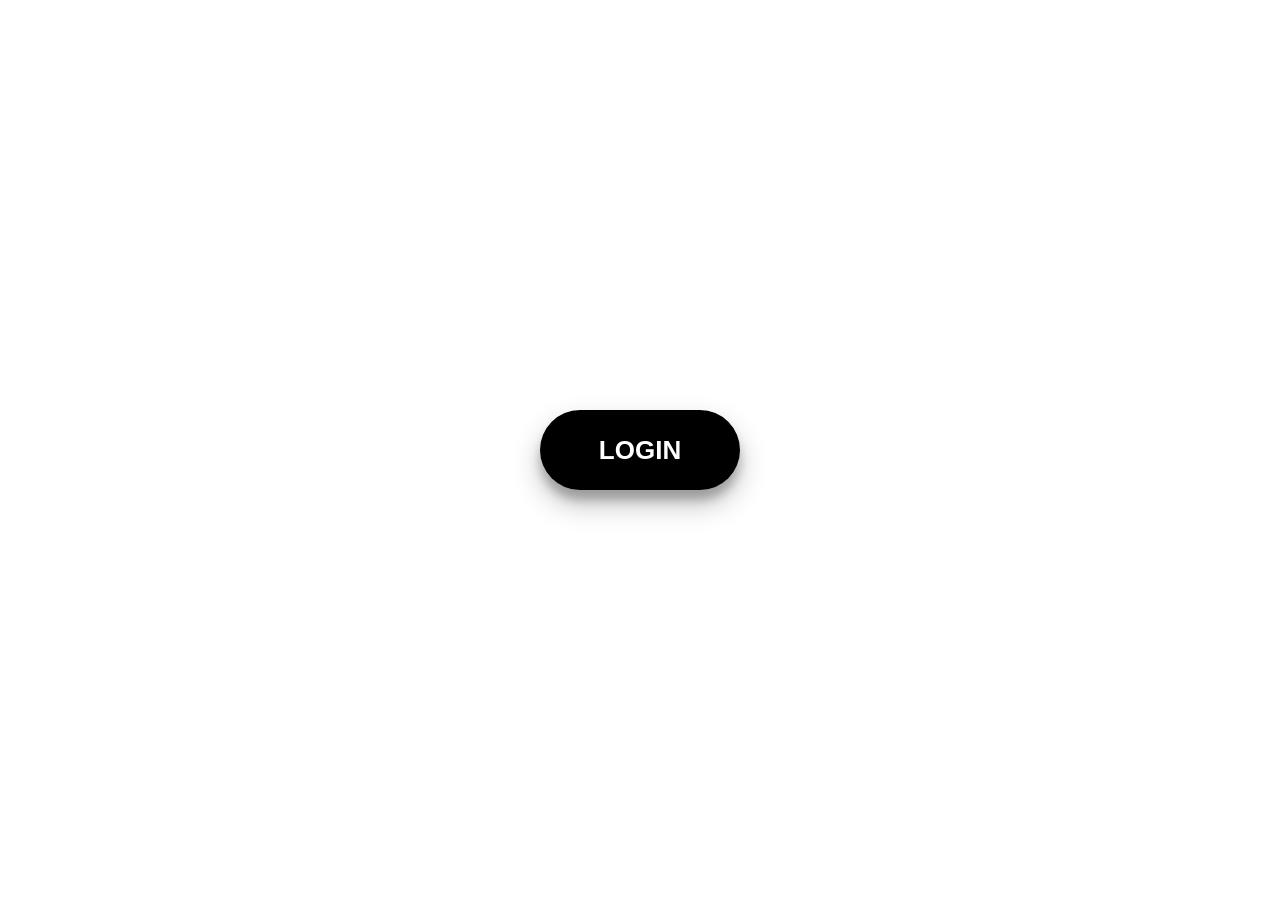
<file: login1.html>
<!DOCTYPE html>
<html lang="en">

<head>
    <meta charset="UTF-8">
    <meta name="viewport" content="width=device-width, initial-scale=1.0">
    <link rel="stylesheet" href="login1.css">
    <title>Login Button</title>
</head>

<body>
    <div class="container" onclick="this.classList.toggle('active')">
        <span class="text">LOGIN</span>
        <svg class="fingerprint fingerprint-base" xmlns="http://www.w3.org/2000/svg" width="100" height="100"
            viewBox="0 0 100 100">
            <g class="fingerprint-out" fill="none" stroke-width="2" stroke-linecap="round">
                <path class="odd"
                    d="m 25.117139,57.142857 c 0,0 -1.968558,-7.660465 -0.643619,-13.149003 1.324939,-5.488538 4.659682,-8.994751 4.659682,-8.994751" />
                <path class="odd"
                    d="m 31.925369,31.477584 c 0,0 2.153609,-2.934998 9.074971,-5.105078 6.921362,-2.17008 11.799844,-0.618718 11.799844,-0.618718" />
                <path class="odd"
                    d="m 57.131213,26.814448 c 0,0 5.127709,1.731228 9.899495,7.513009 4.771786,5.781781 4.772971,12.109204 4.772971,12.109204" />
                <path class="odd" d="m 72.334009,50.76769 0.09597,2.298098 -0.09597,2.386485" />
                <path class="even"
                    d="m 27.849282,62.75 c 0,0 1.286086,-1.279223 1.25,-4.25 -0.03609,-2.970777 -1.606117,-7.675266 -0.625,-12.75 0.981117,-5.074734 4.5,-9.5 4.5,-9.5" />
                <path class="even"
                    d="m 36.224282,33.625 c 0,0 8.821171,-7.174484 19.3125,-2.8125 10.491329,4.361984 11.870558,14.952665 11.870558,14.952665" />
                <path class="even"
                    d="m 68.349282,49.75 c 0,0 0.500124,3.82939 0.5625,5.8125 0.06238,1.98311 -0.1875,5.9375 -0.1875,5.9375" />
                <path class="odd"
                    d="m 31.099282,65.625 c 0,0 1.764703,-4.224042 2,-7.375 0.235297,-3.150958 -1.943873,-9.276886 0.426777,-15.441942 2.370649,-6.165056 8.073223,-7.933058 8.073223,-7.933058" />
                <path class="odd"
                    d="m 45.849282,33.625 c 0,0 12.805566,-1.968622 17,9.9375 4.194434,11.906122 1.125,24.0625 1.125,24.0625" />
                <path class="even"
                    d="m 59.099282,70.25 c 0,0 0.870577,-2.956221 1.1875,-4.5625 0.316923,-1.606279 0.5625,-5.0625 0.5625,-5.0625" />
                <path class="even"
                    d="m 60.901059,56.286612 c 0,0 0.903689,-9.415996 -3.801777,-14.849112 -3.03125,-3.5 -7.329245,-4.723939 -11.867187,-3.8125 -5.523438,1.109375 -7.570313,5.75 -7.570313,5.75" />
                <path class="even"
                    d="m 34.072577,68.846248 c 0,0 2.274231,-4.165782 2.839205,-9.033748 0.443558,-3.821814 -0.49394,-5.649939 -0.714206,-8.05386 -0.220265,-2.403922 0.21421,-4.63364 0.21421,-4.63364" />
                <path class="odd"
                    d="m 37.774165,70.831845 c 0,0 2.692139,-6.147592 3.223034,-11.251208 0.530895,-5.103616 -2.18372,-7.95562 -0.153491,-13.647655 2.030229,-5.692035 8.108442,-4.538898 8.108442,-4.538898" />
                <path class="odd"
                    d="m 54.391174,71.715729 c 0,0 2.359472,-5.427681 2.519068,-16.175068 0.159595,-10.747388 -4.375223,-12.993087 -4.375223,-12.993087" />
                <path class="even"
                    d="m 49.474282,73.625 c 0,0 3.730297,-8.451831 3.577665,-16.493718 -0.152632,-8.041887 -0.364805,-11.869326 -4.765165,-11.756282 -4.400364,0.113044 -3.875,4.875 -3.875,4.875" />
                <path class="even"
                    d="m 41.132922,72.334447 c 0,0 2.49775,-5.267079 3.181981,-8.883029 0.68423,-3.61595 0.353553,-9.413359 0.353553,-9.413359" />
                <path class="odd"
                    d="m 45.161782,73.75 c 0,0 1.534894,-3.679847 2.40625,-6.53125 0.871356,-2.851403 1.28125,-7.15625 1.28125,-7.15625" />
                <path class="odd"
                    d="m 48.801947,56.125 c 0,0 0.234502,-1.809418 0.109835,-3.375 -0.124667,-1.565582 -0.5625,-3.1875 -0.5625,-3.1875" />
            </g>
        </svg>
        <svg class="fingerprint fingerprint-active" xmlns="http://www.w3.org/2000/svg" width="100" height="100"
            viewBox="0 0 100 100">
            <g class="fingerprint-out" fill="none" stroke-width="2" stroke-linecap="round">
                <path class="odd"
                    d="m 25.117139,57.142857 c 0,0 -1.968558,-7.660465 -0.643619,-13.149003 1.324939,-5.488538 4.659682,-8.994751 4.659682,-8.994751" />
                <path class="odd"
                    d="m 31.925369,31.477584 c 0,0 2.153609,-2.934998 9.074971,-5.105078 6.921362,-2.17008 11.799844,-0.618718 11.799844,-0.618718" />
                <path class="odd"
                    d="m 57.131213,26.814448 c 0,0 5.127709,1.731228 9.899495,7.513009 4.771786,5.781781 4.772971,12.109204 4.772971,12.109204" />
                <path class="odd" d="m 72.334009,50.76769 0.09597,2.298098 -0.09597,2.386485" />
                <path class="even"
                    d="m 27.849282,62.75 c 0,0 1.286086,-1.279223 1.25,-4.25 -0.03609,-2.970777 -1.606117,-7.675266 -0.625,-12.75 0.981117,-5.074734 4.5,-9.5 4.5,-9.5" />
                <path class="even"
                    d="m 36.224282,33.625 c 0,0 8.821171,-7.174484 19.3125,-2.8125 10.491329,4.361984 11.870558,14.952665 11.870558,14.952665" />
                <path class="even"
                    d="m 68.349282,49.75 c 0,0 0.500124,3.82939 0.5625,5.8125 0.06238,1.98311 -0.1875,5.9375 -0.1875,5.9375" />
                <path class="odd"
                    d="m 31.099282,65.625 c 0,0 1.764703,-4.224042 2,-7.375 0.235297,-3.150958 -1.943873,-9.276886 0.426777,-15.441942 2.370649,-6.165056 8.073223,-7.933058 8.073223,-7.933058" />
                <path class="odd"
                    d="m 45.849282,33.625 c 0,0 12.805566,-1.968622 17,9.9375 4.194434,11.906122 1.125,24.0625 1.125,24.0625" />
                <path class="even"
                    d="m 59.099282,70.25 c 0,0 0.870577,-2.956221 1.1875,-4.5625 0.316923,-1.606279 0.5625,-5.0625 0.5625,-5.0625" />
                <path class="even"
                    d="m 60.901059,56.286612 c 0,0 0.903689,-9.415996 -3.801777,-14.849112 -3.03125,-3.5 -7.329245,-4.723939 -11.867187,-3.8125 -5.523438,1.109375 -7.570313,5.75 -7.570313,5.75" />
                <path class="even"
                    d="m 34.072577,68.846248 c 0,0 2.274231,-4.165782 2.839205,-9.033748 0.443558,-3.821814 -0.49394,-5.649939 -0.714206,-8.05386 -0.220265,-2.403922 0.21421,-4.63364 0.21421,-4.63364" />
                <path class="odd"
                    d="m 37.774165,70.831845 c 0,0 2.692139,-6.147592 3.223034,-11.251208 0.530895,-5.103616 -2.18372,-7.95562 -0.153491,-13.647655 2.030229,-5.692035 8.108442,-4.538898 8.108442,-4.538898" />
                <path class="odd"
                    d="m 54.391174,71.715729 c 0,0 2.359472,-5.427681 2.519068,-16.175068 0.159595,-10.747388 -4.375223,-12.993087 -4.375223,-12.993087" />
                <path class="even"
                    d="m 49.474282,73.625 c 0,0 3.730297,-8.451831 3.577665,-16.493718 -0.152632,-8.041887 -0.364805,-11.869326 -4.765165,-11.756282 -4.400364,0.113044 -3.875,4.875 -3.875,4.875" />
                <path class="even"
                    d="m 41.132922,72.334447 c 0,0 2.49775,-5.267079 3.181981,-8.883029 0.68423,-3.61595 0.353553,-9.413359 0.353553,-9.413359" />
                <path class="odd"
                    d="m 45.161782,73.75 c 0,0 1.534894,-3.679847 2.40625,-6.53125 0.871356,-2.851403 1.28125,-7.15625 1.28125,-7.15625" />
                <path class="odd"
                    d="m 48.801947,56.125 c 0,0 0.234502,-1.809418 0.109835,-3.375 -0.124667,-1.565582 -0.5625,-3.1875 -0.5625,-3.1875" />
            </g>
        </svg>
        <svg class="ok" xmlns="http://www.w3.org/2000/svg" width="100" height="100" viewBox="0 0 100 100">
            <path d="M34.912 50.75l10.89 10.125L67 36.75" fill="none" stroke="#fff" stroke-width="6" />
        </svg>
    </div>
</body>
<script src="login1.js"></script>

</html>
</file>
<file: birthday-cake.css>
@import url(https://fonts.googleapis.com/css?family=Lato:300italic);

html,
body {
  width: 100%;
  height: 100%;
}

body {
  background: #ee9ca7;
}

#cake {
  display: block;
  position: relative;
  margin: -10em auto 0 auto;
}

/* ============================================== Candle
*/

.velas {
  background: #ffffff;
  border-radius: 10px;
  position: absolute;
  top: 228px;
  left: 50%;
  margin-left: -2.4px;
  margin-top: -8.33333333px;
  width: 5px;
  height: 35px;
  transform: translateY(-300px);
  backface-visibility: hidden;
  animation: in 500ms 6s ease-out forwards;
}
.velas:after,
.velas:before {
  background: rgba(255, 0, 0, 0.4);
  content: "";
  position: absolute;
  width: 100%;
  height: 2.22222222px;
}
.velas:after {
  top: 25%;
  left: 0;
}
.velas:before {
  top: 45%;
  left: 0;
}

/* ============================================== Fire
*/

.fuego {
  border-radius: 100%;
  position: absolute;
  top: -20px;
  left: 50%;
  margin-left: -2.6px;
  width: 6.66666667px;
  height: 18px;
}
.fuego:nth-child(1) {
  animation: fuego 2s 6.5s infinite;
}
.fuego:nth-child(2) {
  animation: fuego 1.5s 6.5s infinite;
}
.fuego:nth-child(3) {
  animation: fuego 1s 6.5s infinite;
}
.fuego:nth-child(4) {
  animation: fuego 0.5s 6.5s infinite;
}
.fuego:nth-child(5) {
  animation: fuego 0.2s 6.5s infinite;
}

/* ============================================== Animation Fire
*/

@keyframes fuego {
  0%,
  100% {
    background: rgba(254, 248, 97, 0.5);
    box-shadow: 0 0 40px 10px rgba(248, 233, 209, 0.2);
    transform: translateY(0) scale(1);
  }
  50% {
    background: rgba(255, 50, 0, 0.1);
    box-shadow: 0 0 40px 20px rgba(248, 233, 209, 0.2);
    transform: translateY(-20px) scale(0);
  }
}

@keyframes in {
  to {
    transform: translateY(0);
  }
}

.text {
  color: #8b6a60;
  font-family: "Lato", sans-serif;
  font-weight: 300;
  font-style: italic;
  text-align: center;
  h1 {
    font-size: 1.4em;
  }
}
</file>
<file: login1.css>
body {
  align-items: center;
  display: flex;
  font-family: sans-serif;
  font-weight: 600;
  font-size: 26px;
  height: 100vh;
  justify-content: center;
  margin: 0;
}
.container {
  align-items: center;
  background: #000;
  border-radius: 40px;
  box-shadow: 0 14px 28px rgba(0, 0, 0, 0.25), 0 10px 10px rgba(0, 0, 0, 0.22);
  display: flex;
  height: 80px;
  justify-content: center;
  position: relative;
  width: 200px;
}
.text {
  color: white;
  position: absolute;
  transition: opacity 300ms;
  user-select: none;
  -moz-user-select: none;
}
.fingerprint {
  /* height: 80px; */
  left: -8px;
  opacity: 0;
  position: absolute;
  stroke: #777;
  top: -9px;
  transition: opacity 1ms;
}
.fingerprint-active {
  stroke: #fff;
}
.fingerprint-out {
  opacity: 1;
}
.odd {
  stroke-dasharray: 0px 50px;
  stroke-dashoffset: 1px;
  transition: stroke-dasharray 1ms;
}
.even {
  stroke-dasharray: 50px 50px;
  stroke-dashoffset: -41px;
  transition: stroke-dashoffset 1ms;
}
.ok {
  opacity: 0;
}
.active.container {
  animation: 6s Container;
}
.active .text {
  opacity: 0;
  animation: 6s Text forwards;
}
.active .fingerprint {
  opacity: 1;
  transition: opacity 300ms 200ms;
}
.active .fingerprint-base .odd {
  stroke-dasharray: 50px 50px;
  transition: stroke-dasharray 800ms 100ms;
}
.active .fingerprint-base .even {
  stroke-dashoffset: 0px;
  transition: stroke-dashoffset 800ms;
}
.active .fingerprint-active .odd {
  stroke-dasharray: 50px 50px;
  transition: stroke-dasharray 2000ms 1500ms;
}
.active .fingerprint-active .even {
  stroke-dashoffset: 0px;
  transition: stroke-dashoffset 2000ms 1300ms;
}
.active .fingerprint-out {
  opacity: 0;
  transition: opacity 300ms 4100ms;
}
.active .ok {
  opacity: 1;
  animation: 6s Ok forwards;
}
@keyframes Container {
  0% {
    width: 200px;
  }
  6% {
    width: 80px;
  }
  71% {
    transform: scale(1);
  }
  75% {
    transform: scale(1.2);
  }
  77% {
    transform: scale(1);
  }

  94% {
    width: 80px;
  }
  100% {
    width: 200px;
  }
}
@keyframes Text {
  0% {
    opacity: 1;
    transform: scale(1);
  }
  6% {
    opacity: 0;
    transform: scale(0.5);
  }

  94% {
    opacity: 0;
    transform: scale(0.5);
  }
  100% {
    opacity: 1;
    transform: scale(1);
  }
}
@keyframes Ok {
  0% {
    opacity: 0;
  }
  70% {
    opacity: 0;
    transform: scale(0);
  }
  75% {
    opacity: 1;
    transform: scale(1.1);
  }
  77% {
    opacity: 1;
    transform: scale(1);
  }
  92% {
    opacity: 1;
    transform: scale(1);
  }
  96% {
    opacity: 0;
    transform: scale(0.5);
  }
  100% {
    opacity: 0;
  }
}
</file>
